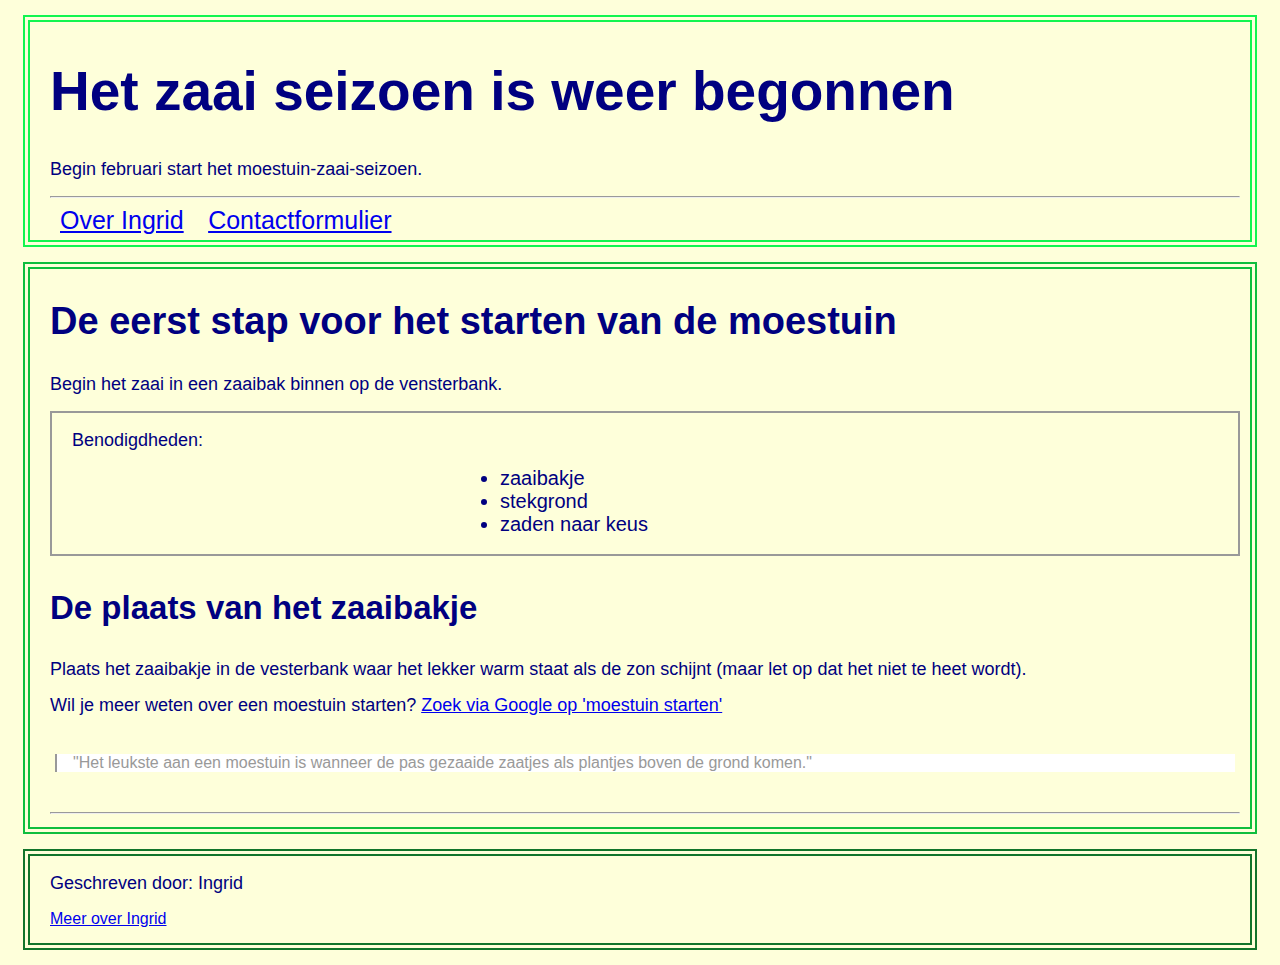
<file: index.html>
<!DOCTYPE html>
<html>

<head>
  <title>Moestuin in de achtertuin</title>
  <link rel="stylesheet" type="text/css" href="styles.css">
</head>

<body>
  <header>
    <h1>Het zaai seizoen is weer begonnen</h1>
    <p>Begin februari start het moestuin-zaai-seizoen.</p>
    <hr>
    <nav>
      <ul class="top-menu">
        <li class="nav-menu"><a href="about.html">Over Ingrid</a></li>
        <li class="nav-menu"><a href="contact.html">Contactformulier</a></li>
      </ul>
    </nav>
  </header>
  <main>
    <h2>De eerst stap voor het starten van de moestuin</h2>
    <p>Begin het zaai in een zaaibak binnen op de vensterbank.</p>
    <div class="list">
      <p>Benodigdheden:
      <ul class="benodigdheden">
        <li>zaaibakje</li>
        <li>stekgrond</li>
        <li>zaden naar keus</li>
      </ul>
      </p>
    </div>
    <h3>De plaats van het zaaibakje</h3>
    <p>Plaats het zaaibakje in de vesterbank waar het lekker warm staat als de zon schijnt (maar let op dat het niet te
      heet wordt).</p>
    <p>Wil je meer weten over een moestuin starten?
      <a href="https://www.google.com" target="_blank">Zoek via Google op 'moestuin starten'</a>
    </p>
    <blockquote>"Het leukste aan een moestuin is wanneer de pas gezaaide zaatjes als plantjes boven de grond komen."
    </blockquote>
    <hr>
  </main>
  <footer>
    <p>Geschreven door: Ingrid</p>
    <nav>
      <a href="about.html">Meer over Ingrid</a>
    </nav>
  </footer>
</body>

</html>
</file>
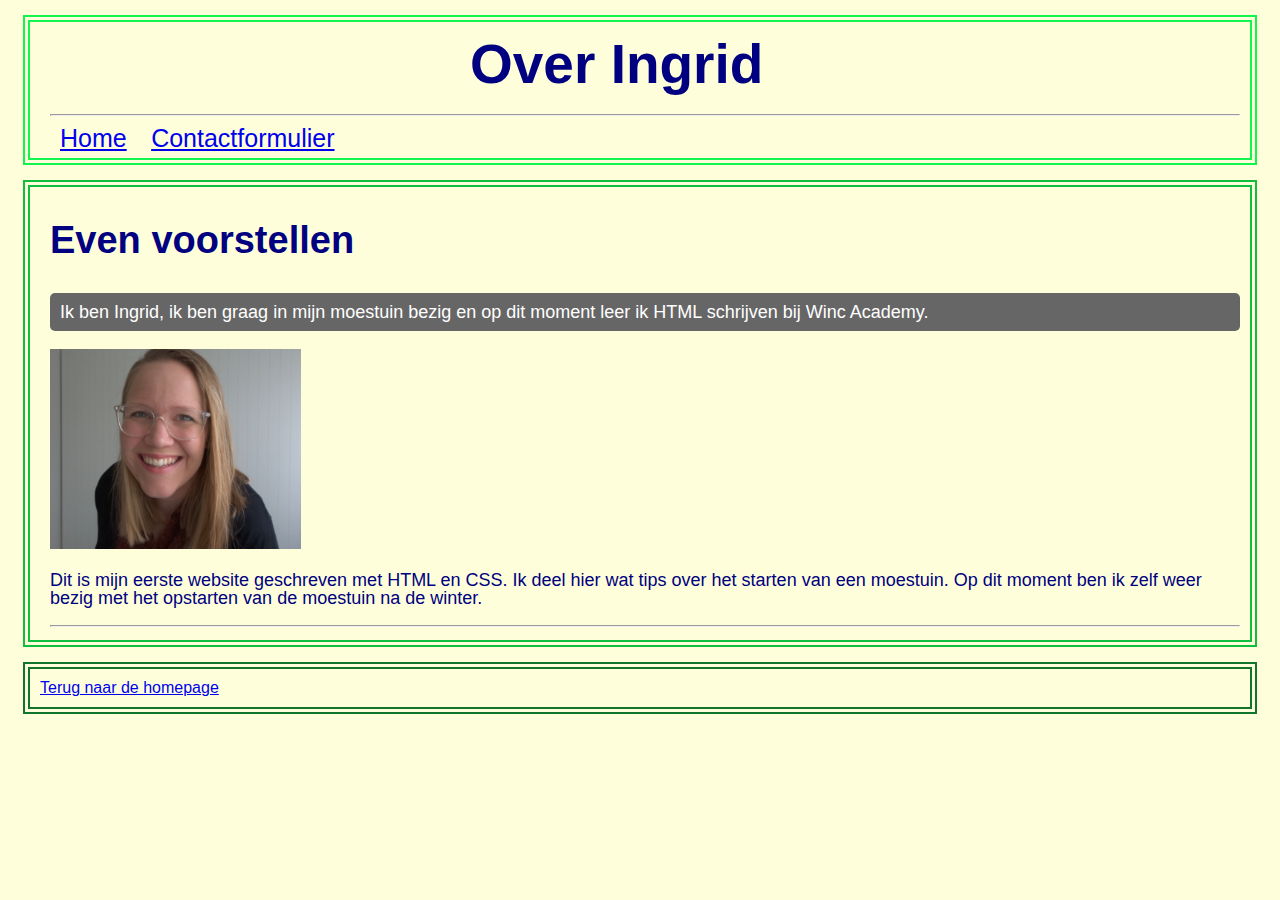
<file: about.html>
<!DOCTYPE html>
 <html>
        <head>
          <title>Over Ingrid</title>
          <link rel="stylesheet" type="text/css" href="styles.css">
        </head>
        <body>
          <header>
            <h1 class="h1-about"><strong>Over Ingrid </strong></h1>
            <hr>
            <nav>
              <ul class="top-menu">
                <li class="nav-menu"><a href="index.html">Home</a></li>
                <li class="nav-menu"><a href="contact.html">Contactformulier</a></li>
              </ul>
            </nav>
          </header> 
          <main>
            <h2>Even voorstellen</h2>
            <p class="rounded">Ik ben Ingrid, ik ben graag in mijn moestuin bezig en op dit moment leer ik HTML schrijven bij Winc Academy.</p>
                <img height="200" src="Ingrid.png" alt="Vrolijke foto van Ingrid"/>
            <p>Dit is mijn eerste website geschreven met HTML en CSS. Ik deel hier wat tips over het starten van een moestuin. Op dit moment ben ik zelf weer bezig met het opstarten van de moestuin na de winter. </p>
            <hr>
          </main> 
          <footer class="footer-about">
            <nav>
              <a href="index.html">Terug naar de homepage</a> 
            </nav>
          </footer>
        </body>
 </html>
</file>
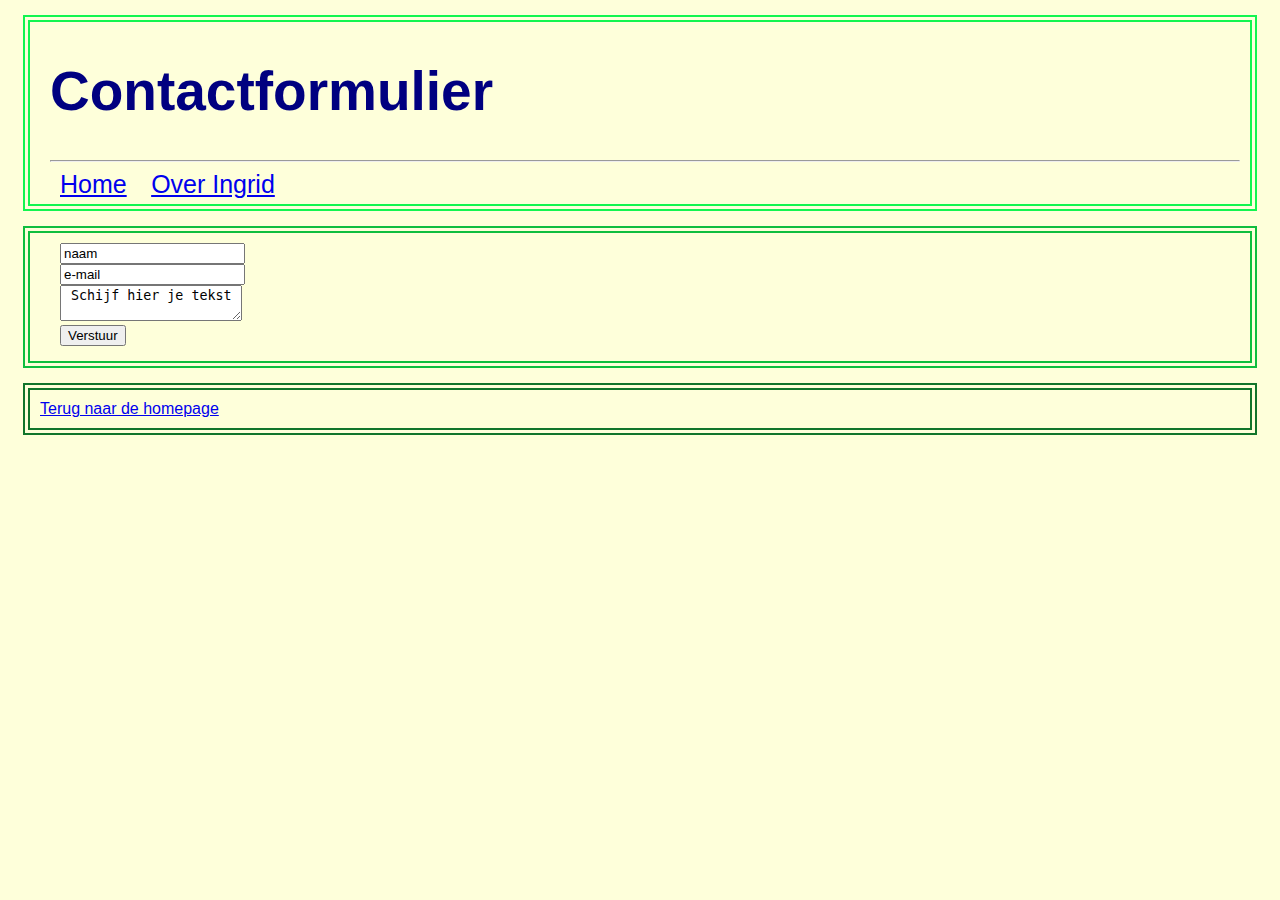
<file: contact.html>
<!DOCTYPE html>
<html>

<head>
    <title>Contactformulier</title>
    <link rel="stylesheet" type="text/css" href="styles.css">
</head>

<body>
    <header>
        <h1 class="h1-contact"><strong>Contactformulier </strong></h1>
        <hr>
        <nav>
            <ul class="top-menu">
                <li class="nav-menu"><a href="index.html">Home</a></li>
                <li class="nav-menu"><a href="about.html">Over Ingrid</a></li>
            </ul>
        </nav>
    </header>
    <main>
        <form name="contactform" method="POST" data-netlify="true">
            <input type="text" name="name" value="naam" /><br>
            <input type="email" name="email" value="e-mail" /><br>
            <textarea row="20" cols="20" name="massage"> Schijf hier je tekst 
            </textarea><br>
            <input type="submit" value="Verstuur" />
        </form>
    </main>
    <footer class="footer-about">
        <nav>
            <a href="index.html">Terug naar de homepage</a>
        </nav>
    </footer>
</body>

</html>
</file>
<file: styles.css>
body { 
    color: #027020;
    background-color: #f6fdf1;
    font-family: 'Gill Sans MT', Calibri, sans-serif;
}
h1 {
    font-size: 80px;
}
h2 {
    font-size: 40px;
}
p {
    line-height: 3em;
}
blockquote {
	margin: 40px 5px;
    background-color:#fff ;
	color: #999;
	border-left: 2px solid #999;
	padding-left: 1em;
 }
.rounded {
	background-color: #666;
	color: #fff;
	font-weight: normal;
	padding: 10px;
    border-radius: 5px;
}
.list {
    font-size: 18px;
    border: 2px solid #999;
    padding-left: 20px;
}
.benodigdheden {
    font-size: 50px;
    margin: 0 auto;
    width: 350px;
    line-height: 1,5em;
}
header {
    border: 7px double #12f54f;
    margin: 15px;
    padding: 0px 10px 5px 20px;
    }
main {
    border: 7px double #0fbe3e;
    margin: 15px;
    padding: 0px 10px 5px 20px;
}
footer {
    border: 7px double #11752b;
    margin: 15px;
    padding: 0px 5px 15px 20px;
}
.footer-about {
    border: 7px double #11752b;
    margin: 15px;
    padding: 10px;
}
.h1-about {
    margin: 0 auto;
    width: 450px;
    padding: 10px;
}
.nav-menu {
    display: inline;
    padding:10px;
    font-size: 42px;
}
.top-menu {
    list-style-type: none;
    margin: 0;
    padding: 0;
}
form {
    padding: 10px
}
  
@media (min-width: 1024px) {
    body {
        background-color: rgba(251, 255, 0, 0.144);
        color:navy;
    }
    p { 
        font-size: 18px;
        line-height: 1em;
    }
    .benodigdheden {
        font-size: 20px;
        line-height: 1,5em;
    }
    .nav-menu {
        font-size: 25px;
    }
    h1 {
        font-size: 55px;
    }
    h2 {
        font-size: 38px;
    }
    h3 {
        font-size: 33px;
    }
    .h1-about  {
        margin: 0 auto;
        width: 350px;
    }
}
</file>
